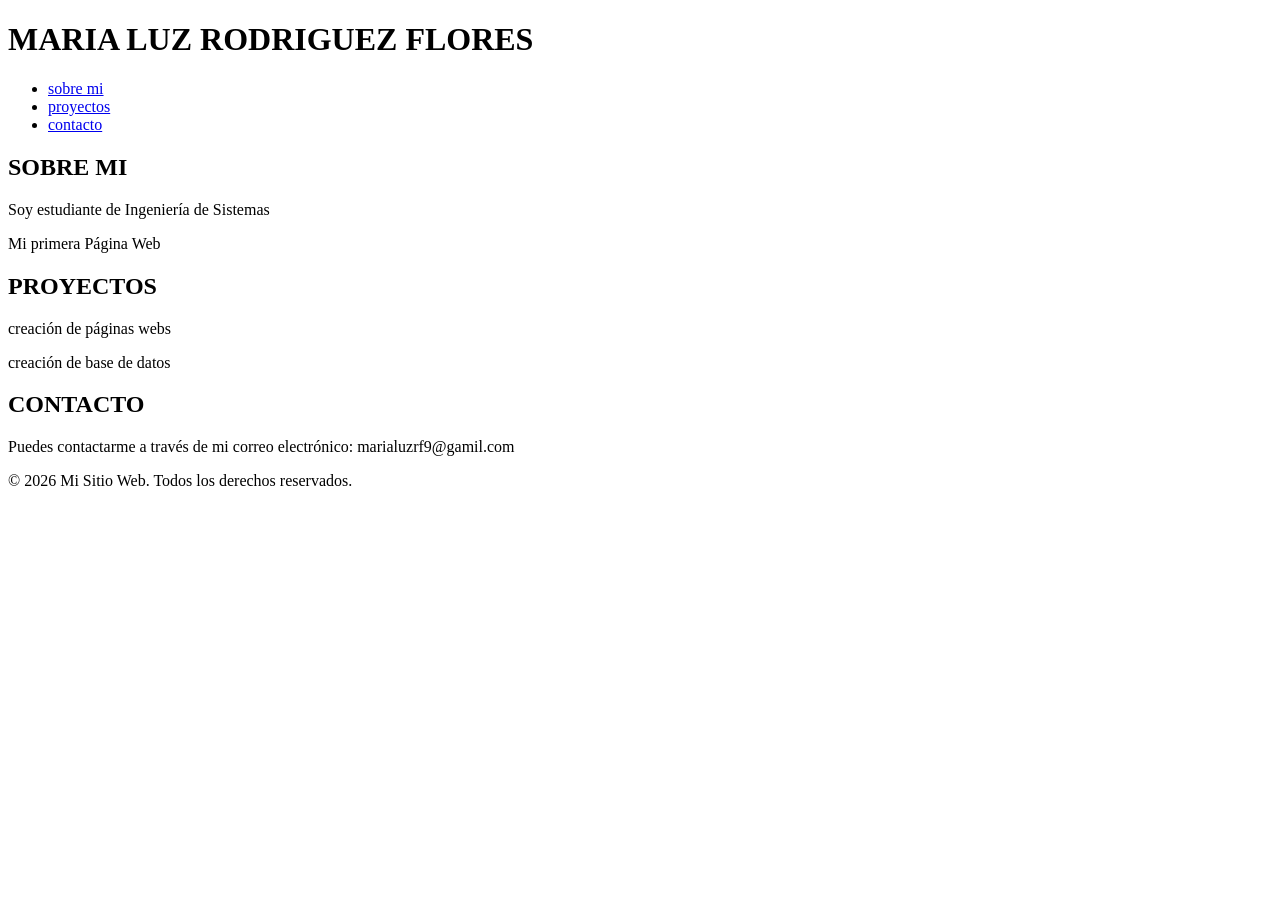
<file: index.html>
<!DOCTYPE html>
<html lang="en">
<head>
    <meta charset="UTF-8">
    <meta name="viewport" content="width=device-width, initial-scale=1.0">
    <title>Mi Portafolio Web</title>
</head>
<body>
    <header>
    <h1>MARIA LUZ RODRIGUEZ FLORES</h1>
    <nav>
      <ul>
        <li><a href="#sobremi">sobre mi</a></li>
        <li><a href="#proyectos">proyectos</a></li>
        <li><a href="#contacto">contacto</a></li>
      </ul>
    </nav>
  </header>
  <main>
    <section id="SOBRE MI">
      <h2>SOBRE MI</h2>
      <p>Soy estudiante de Ingeniería de Sistemas</p>
      <p>Mi primera Página Web</p>
    </section>
    <section id="PROYECTOS">
         <h2>PROYECTOS</h2>
      <p>creación de páginas webs</p>
      <p>creación de base de datos</p>
    </section>
    <section id="CONTACTO">
      <h2>CONTACTO</h2>
      <p>Puedes contactarme a través de mi correo electrónico: marialuzrf9@gamil.com</p>
    </section>
  </main>
  <footer>
    <p>&copy; 2026 Mi Sitio Web. Todos los derechos reservados.</p>
  </footer>
</body>
</html>
</file>
